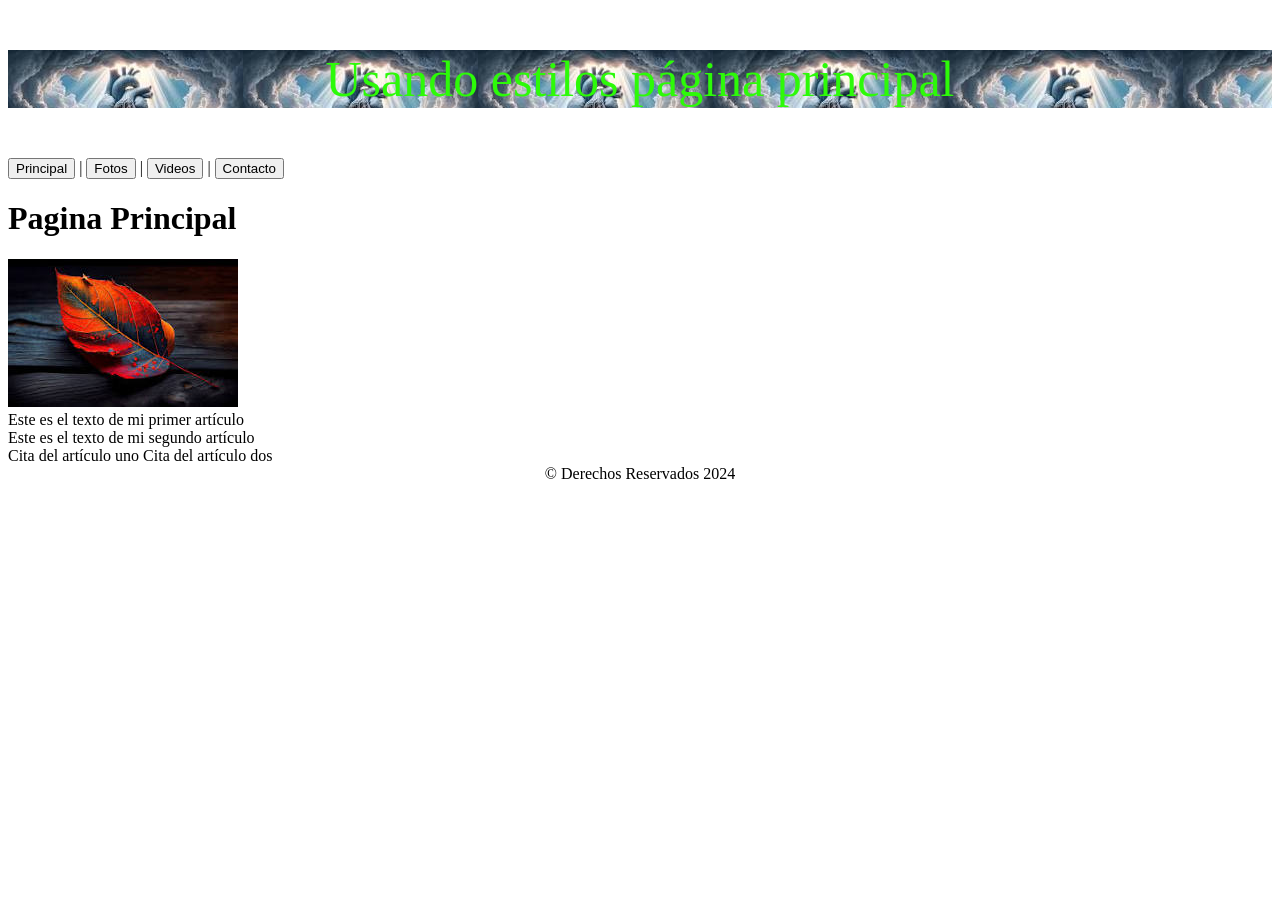
<file: index.html>
<!DOCTYPE html>
<html lang="es">
<head>
	<title>Este texto es el título del documento</title>
	<meta charset="utf-8">
	<meta name="description" content="Este es un documento HTML5">
	<meta name="keywords" content="HTML, CSS, JavaScript">
	<!-- <link rel="stylesheet" href="misestilos.css"> -->

		<title>Mi primer documento HTML</title>

		<link rel="icon" href="Imagenes/logo.png" type="image/png" sizes="16x16">
		<style>
			p {
				/* Tamaño de letra */
				font-size: 50px;
				/* Fondo de letra */
				background-color:#73A7DD;
				/* Color de letra*/
				color:#2DFA08;
				text-align: center;
				background-image: url("Imagenes/descarga.jpeg");

			}
		</style>

			<script>
				alert('¡ Bienvenido !');
			</script>

</head>
<body>

			
	<main>
		<p> 
			Usando estilos  página principal
		</p>
			
		<!--  para pasar entre paginas-->
		<nav>
			<a href="index.html"><button>Principal</button></a> |
			<a href="fotos.html"><button>Fotos</button></a> |
			<a href="videos.html"><button>Videos</button></a> |
			<a href="contacto.html"><button>Contacto</button></a>
		</nav>
			<h1> Pagina Principal</h1>
			<img src="Imagenes/descarga1.jpeg">
		<section>
			<article>
				Este es el texto de mi primer artículo
			</article>
			<article>
				Este es el texto de mi segundo artículo
			</article>
		</section>
		<aside>
			Cita del artículo uno
			Cita del artículo dos
		</aside>
	</main>
	<footer>
		<center>
		&copy; Derechos Reservados 2024
		</center>
	</footer>
	
</body>
</html>
</file>
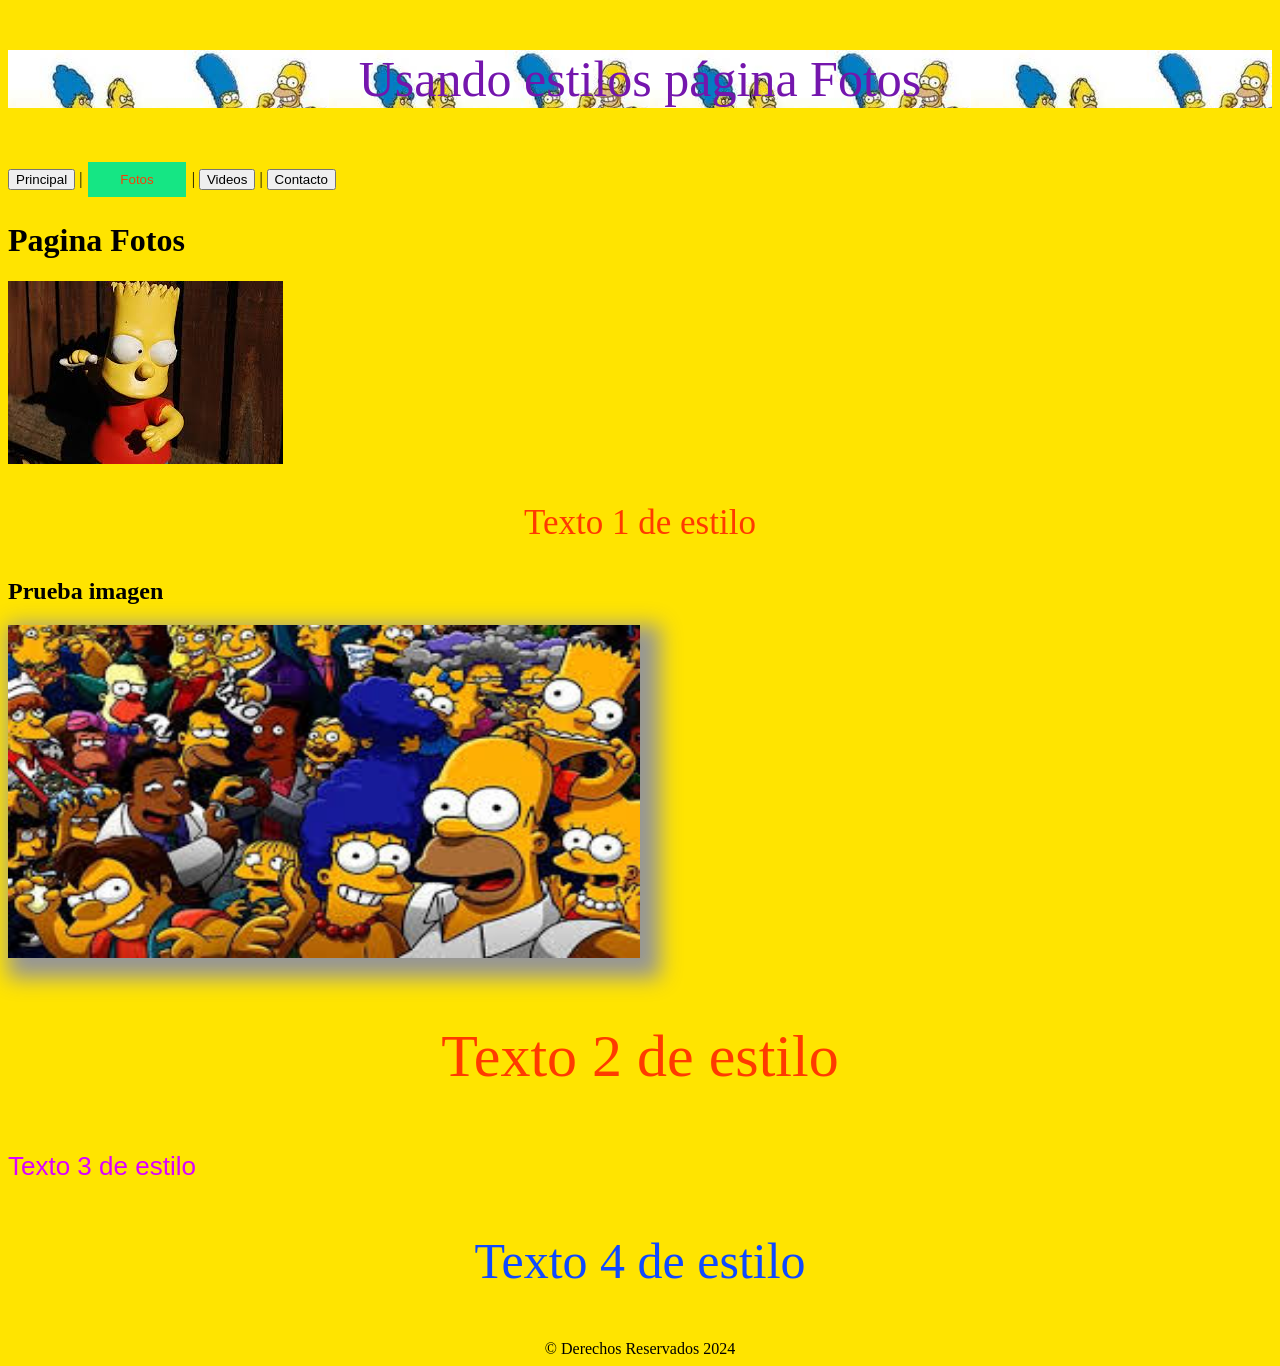
<file: fotos.html>
<!DOCTYPE html>
<html lang="es">
<head>
	<title>Este texto es el título del documento</title>
	<meta charset="utf-8">
	<meta name="description" content="Este es un documento HTML5">
	<meta name="keywords" content="HTML, CSS, JavaScript">
	<link rel="stylesheet" href="Estilos/misestilos.css">
	<link rel="stylesheet" href="Estilos/botonEs.css">
</head>
<body>
	<main>
		<p id="principal"> 
			Usando estilos  página Fotos
		</p>
		<!--  para pasar entre paginas-->
		<nav>
			
			<a href="index.html"><button>Principal</button></a> |
			<a href="fotos.html"><button id="btn">Fotos</button></a> |
			<a href="videos.html"><button>Videos</button></a> |
			<a href="contacto.html"><button>Contacto</button></a>
		</nav>
			<h1> Pagina Fotos</h1>
			<img src="Imagenes/fotos.jpeg">
		<section>
			<article>
				<p id="mitexto"> Texto 1 de estilo </p>
			</article>
			<h2>Prueba imagen</h2>
                        <img id="imagen" src="Imagenes/fotos3.jpeg" alt="Simson" width="500" height="333">
			
		</section>
		<section>
			<article>
				<p id="mitexto2"> Texto 2 de estilo </p>
			</article>
		</section>
		<aside>
			<section>
			<p id="cambio"> Texto 3 de estilo </p>
		
			<p id="segundo"> Texto 4 de estilo </p>
			</section>
		</aside>
	</main>
	<footer>
		<center>&copy; Derechos Reservados 2024</center>
	</footer>
	
</body>
</html>
</file>
<file: Estilos/misestilos.css>
/* Estilp del titulo principal de arriba */
#principal {
	
	/* Tamaño de letra */
	font-size: 50px;
	/* Fondo de letra */
	background-color:#0FFF45;
	/* Color de letra*/
	color:#7416AD;
	text-align: center;
	background-image: url("Imagenes/fotos2.jpeg");

}


/* Atributo id */

#mitexto {
		/* Tamaño de letra */
		font-size: 35px;
		/* Fondo de letra */
		/* Color de letra*/
		color:#FF3A00;
		text-align: center;
		
	}

/* Atributo class */

#mitexto2 {
		/* Tamaño de letra */
		font-size: 60px;
		/* Fondo de letra */
		/* Color de letra*/
		color:#FF3A00;
		text-align: center;
		
	}



#segundo {
	
	/* Tamaño de letra */
	font-size: 50px;
	/* Fondo de letra */
	
	/* Color de letra*/
	color:#0F49FF;
	text-align: center;

}

#cambio {
	font-family: Verdana, sans-serif;
	font-size: 26px;
	color: #DC00FF;
	}


html {
  background-color: #FFE400;
}


#imagen {
	  	width: 50%;
		border-image-slice: 29;
		border-image-repeat: stretch;
		box-shadow: rgb(150,150,150) 10px 10px 20px 10px;
	}
</file>
<file: Estilos/botonEs.css>
/* Boton Fotos */
#btn{
	/* Color de letra*/
	color:#f5410a;
    background-color: rgb(21, 230, 132);
    border: 10px;
    padding: 10px 32px;
    text-align: center;
    margin: 4px 2px;
    cursor: pointer;
}

#btn:hover{
    background-color: rgb(47, 142, 98);
}
</file>
